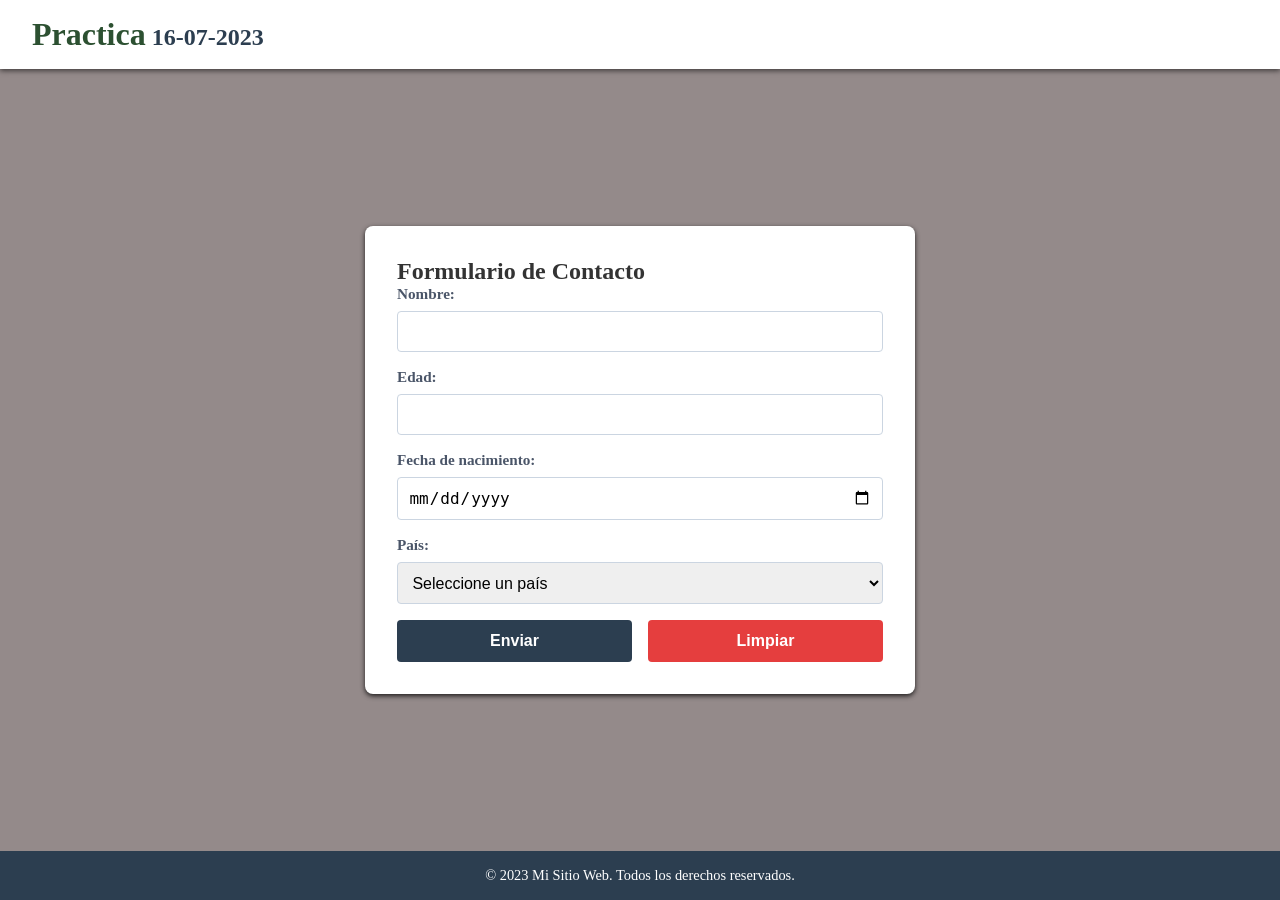
<file: Practica de pagina web/index.html>
<!DOCTYPE html>
<html lang="en">

<head>
    <meta charset="UTF-8">
    <meta name="viewport" content="width=device-width, initial-scale=1.0">
    <title>Practica 16-07-2023</title>

    <!-- Enlace al archivo CSS -->
    <link rel="stylesheet" href="style.css">
</head>

<body>
    <header>
        <h1>
            <span>Practica</span>
            16-07-2023
        </h1>
    </header>

    <main>
        <section class="form-section">
            <h2>Formulario de Contacto</h2>

            <form action="#" method="post">
                <div class="form-group">
                    <label for="nombre">Nombre:</label>
                    <input type="text" id="nombre" required>
                </div>

                <div class="form-group">
                    <label for="edad">Edad:</label>
                    <input type="number" id="edad" required>
                </div>

                <div class="form-group">
                    <label for="fecha">Fecha de nacimiento:</label>
                    <input type="date" id="fecha" required>
                </div>

                <div class="form-group">
                    <label for="pais">País:</label>
                    <select name="pais" id="pais" required>
                        <option value="">Seleccione un país</option>
                        <option value="mexico">México</option>
                        <option value="colombia">Colombia</option>
                        <option value="argentina">Argentina</option>
                        <option value="chile">Chile</option>
                        <option value="peru">Perú</option>
                    </select>
                </div>

                <div class="btn-group">
                    <input id="btnEnviar" type="submit" value="Enviar" class="btn">
                    <input type="reset" value="Limpiar" class="btn">
                </div>
            </form>
        </section>
    </main>

    <footer>
        <p>&copy; 2023 Mi Sitio Web. Todos los derechos reservados.</p>
    </footer>
</body>

</html>
</file>
<file: Practica de pagina web/style.css>
* {
    margin: 0;
    padding: 0;
    box-sizing: border-box;
}

body {
    background-color: #948a8a;
    color: #333;
    min-height: 100vh;
    display: flex;
    flex-direction: column;
}

header {
    background-color: #ffffff;
    padding: 1rem 2rem;
    box-shadow: 0 2px 5px rgba(0, 0, 0, 0.55);
    display: flex;
    align-items: center;
    gap: 15px;
}

header h1 {
    font-size: 1.5rem;
    color: #2c3e50;
}

header h1 span {
    font-size: 2rem;
    color: #2c5031;
}

main {
    flex: 1;
    display: flex;
    justify-content: center;
    align-items: center;
    padding: 2rem;
}

footer {
    background-color: #2c3e50;
    color: #ffffff;
    text-align: center;
    padding: 1rem;
    font-size: 0.9rem;
}

.form-section {
    background-color: #ffffff;
    padding: 2rem;
    border-radius: 8px;
    box-shadow: 0 2px 5px rgba(0, 0, 0, 0.8);
    width: 100%;
    max-width: 550px;
}

.form-group {
    display: flex;
    flex-direction: column;
    gap: 0.5rem;
    margin-bottom: 1rem;
}

.form-group label {
    font-weight: 600;
    font-size: 0.95rem;
    color: #4a5568;
}

.form-group input,
.form-group textarea,
.form-group select {
    padding: 0.65rem;
    border: 1px solid #cbd5e1;
    border-radius: 4px;
    font-size: 1rem;
    outline: none;
    transition: border-color 0.3s;
}

.form-group input:focus,
.form-group select:focus,
.form-group textarea:focus {
    border-color: #2c3e50;
}

.btn-group {
    display: flex;
    gap: 1rem;
    margin-top: 1rem;
}

.btn {
    flex: 1;
    padding: 0.75rem;
    border: none;
    border-radius: 4px;
    font-size: 1rem;
    cursor: pointer;
    transition: background-color 0.3s;
    font-weight: 600;
}

#btnEnviar {
    background-color: #2c3e50;
    color: #ffffff;
}

#btnEnviar:hover {
    background-color: #1f2d3d;
}

input[type="reset"] {
    background-color: #e53e3e;
    color: #ffffff;
}

input[type="reset"]:hover {
    background-color: #c53030;
}
</file>
